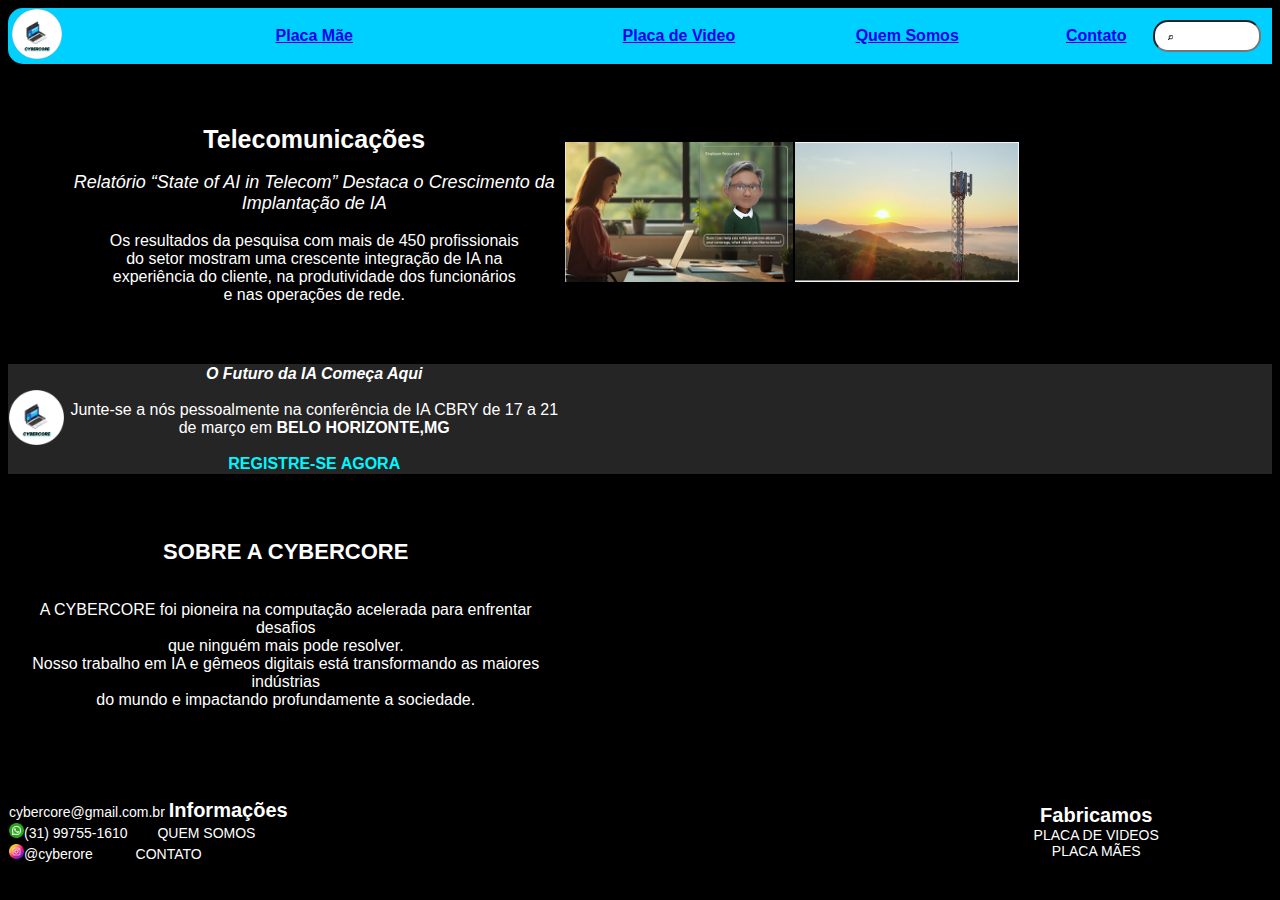
<file: index.html>
<!DOCTYPE html>
<html lang="en">
<head>
    <meta charset="UTF-8">
    <meta name="viewport" content="width=device-width, initial-scale=1.0">
    <title>Hardware CyberCore</title>
    <link rel="stylesheet" href="https://rafaelfurtadom.github.io/Site/style.css">
</head>
<body>
    <table>

        <tr id="azul-claro">
            
            <td class="esquerdo">
            
            <a class="logo" href="index.html"><img src="asstes/logo.png"          
            height="50px"></a>
            
            
            </td>
            <td class="topo1"><b><a href="produts1.html" >
                Placa Mãe
                </a></b></td>
        
                <td class="topo" class="tp1"><b><a href="produtos.html" >
                    Placa de Video
                    </a></b></td>
            
        </td>
            
            <td class="topo"><b><a href="quemsomos.html" >
            Quem Somos
            </a></b></td>
            
            <td class="topo" ><b><a  href="contato.html" >
            Contato
            </a></b>
        </td>
            <td><input class="search" type="search" name="" id="">
                <img class="search1" width="5%" src="asstes/search.png"></td>

        </tr>
        <tr class="tr1">
            <td></td>
            <td class="text"><b class="title">Telecomunicações</b> <br><br>
                <i class="sobretitle">Relatório “State of AI in Telecom” Destaca o Crescimento da Implantação de IA</i><br><br>
                Os resultados da pesquisa com mais de 450 profissionais <br>
                do setor mostram uma crescente integração de IA na <br>
                 experiência do cliente, na produtividade dos funcionários <br>
                  e nas operações de rede.
                
            </td>
            <td><img src="asstes/image 4.png" alt="" height="140px"></td>
            <td><img src="asstes/image 5.png" alt="" height="140px"></td>
            <td></td>

    
        </tr>
        <tr  class="tr3" id="cinza" >
            <td class="logo"><img src="asstes/logo.png";
                height="55px">
            </td>
            <td class="color"><b class="fut"><i>        O Futuro da IA Começa Aqui</i></b> <br><br>
                 Junte-se a nós pessoalmente na conferência de IA CBRY de 17 a 21 de março em <b>BELO HORIZONTE,MG</b> <br><br>
                 <b class="color1">REGISTRE-SE AGORA</b>
                </td>
            <td></td>
            <td></td>
            <td></td>
            <td></td>
                


        </tr>

        <tr>
            <td colspan="2"  class="color2"><b class="b">SOBRE A CYBERCORE</b> <br> <br> <br>
                A CYBERCORE foi pioneira na computação acelerada para enfrentar desafios <br>
                que ninguém mais pode resolver. <br>
                Nosso trabalho em IA e gêmeos digitais está transformando as maiores indústrias <br>
                do mundo e impactando profundamente a sociedade.</td>
            <td></td>
            </td>
            <td></td>
            <td></td>
            <td></td>

        </tr>
        <tr class="rodape">
            <td colspan="2">ㅤㅤcybercore@gmail.com.brㅤㅤㅤㅤㅤㅤㅤㅤㅤㅤㅤㅤㅤㅤㅤㅤㅤㅤㅤㅤㅤㅤㅤㅤㅤㅤㅤㅤ <B class="rod">Informações</B><br>
                ㅤㅤ<img class="fotos" src="asstes/wpp.png" alt="">ㅤ(31) 99755-1610ㅤㅤㅤㅤㅤㅤㅤㅤㅤㅤㅤㅤㅤㅤㅤㅤㅤㅤㅤㅤㅤㅤㅤㅤㅤㅤㅤㅤㅤﾠﾠ QUEM SOMOS<br>
                ㅤㅤ<img class="fotos" src="asstes/instagram.png" alt="">ㅤ@cyberoreㅤㅤㅤㅤㅤㅤㅤㅤㅤㅤㅤㅤㅤㅤㅤㅤㅤㅤㅤㅤㅤㅤㅤㅤㅤㅤㅤㅤㅤㅤㅤㅤﾠﾠﾠ CONTATO<br></td>
            <td></td>
            <td></td>
            <td class="txt12"> <b class="rod">Fabricamos</b> <br>
                PLACA DE VIDEOS <br>
                PLACA MÃES
            </td>
            <td></td>

        </tr>
    </table>

</body>
</html>
</file>
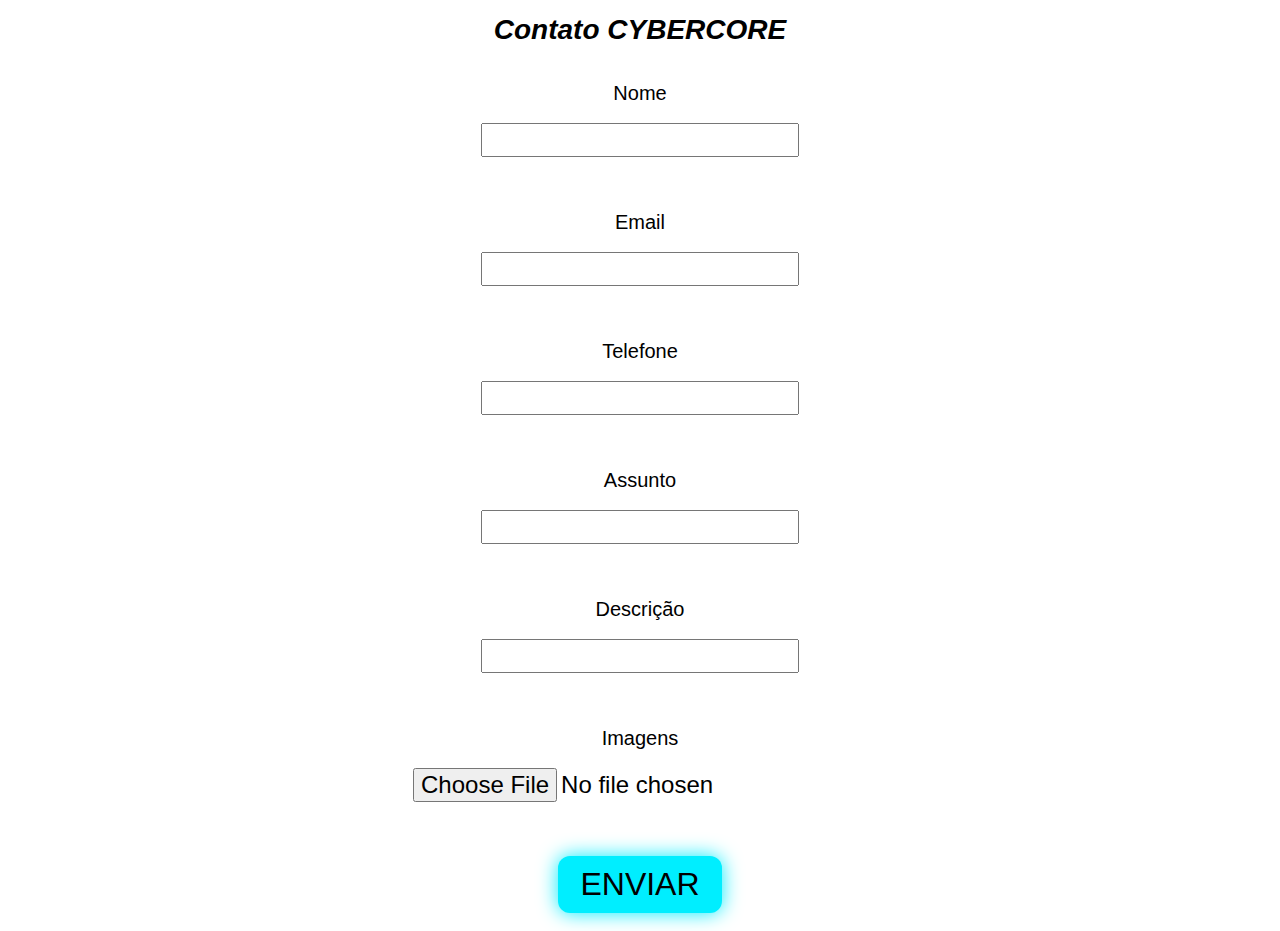
<file: contato.html>
<!DOCTYPE html>
<html lang="en">
<head>
    <meta charset="UTF-8">
    <meta name="viewport" content="width=device-width, initial-scale=1.0">
    <title>Contato</title>
    <link rel="stylesheet" href="contato.css">
</head>
<body>
    <form class="form" action="" method="">
        <fieldset  class="Centralizar">
            <label class="tp"><B><I>Contato CYBERCORE</I></B></label><br> <br> <br> 
            <label class="top">Nome</label><br><br>
            <input class="inp" type="text"><br><br> <br> <br>
            <label class="top">Email</label><br><br>
            <input class="inp"  type="email"><br><br> <br> <br>
            <label class="top">Telefone</label><br><br>
            <input class="inp"  type="tel"><br><br> <br> <br>
            <label class="top">Assunto</label><br><br>
            <input class="inp"  type="text"><br><br> <br> <br>
            <label class="top">Descrição</label><br><br>
            <input class="inp"  type="text"><br><br> <br> <br>
            <label class="top">Imagens</label><br><br>
            <input class="inp"  type="file"><br><br> <br> <br>
            <div class="btn">
            ENVIAR</div>
        </fieldset>
    </form> 

</body>
</file>
<file: contato.css>
.Centralizar {
    text-align: center;
    font-family: Arial, Helvetica, sans-serif;
}

.top {
    font-size: 20px;
}

.inp
{
    font-size: 24px;;
}

.tp {
    font-size: 28px;
}

.btn {background-color: #333;
display: flex;
align-items: center;
justify-content: center;
margin-top: 100px;
font-size: 2rem;
box-shadow: 0px 0px 20px #00EEFF;
border-radius: 12px;
background-color: #00EEFF;
padding: 10px 20px;
width: 10%;
text-align: center;
margin: auto;
}

.btn:hover{box-shadow: 0px 0px 50px #00EEFF;
text-align: center;}



fieldset {
    border: none;

}
</file>
